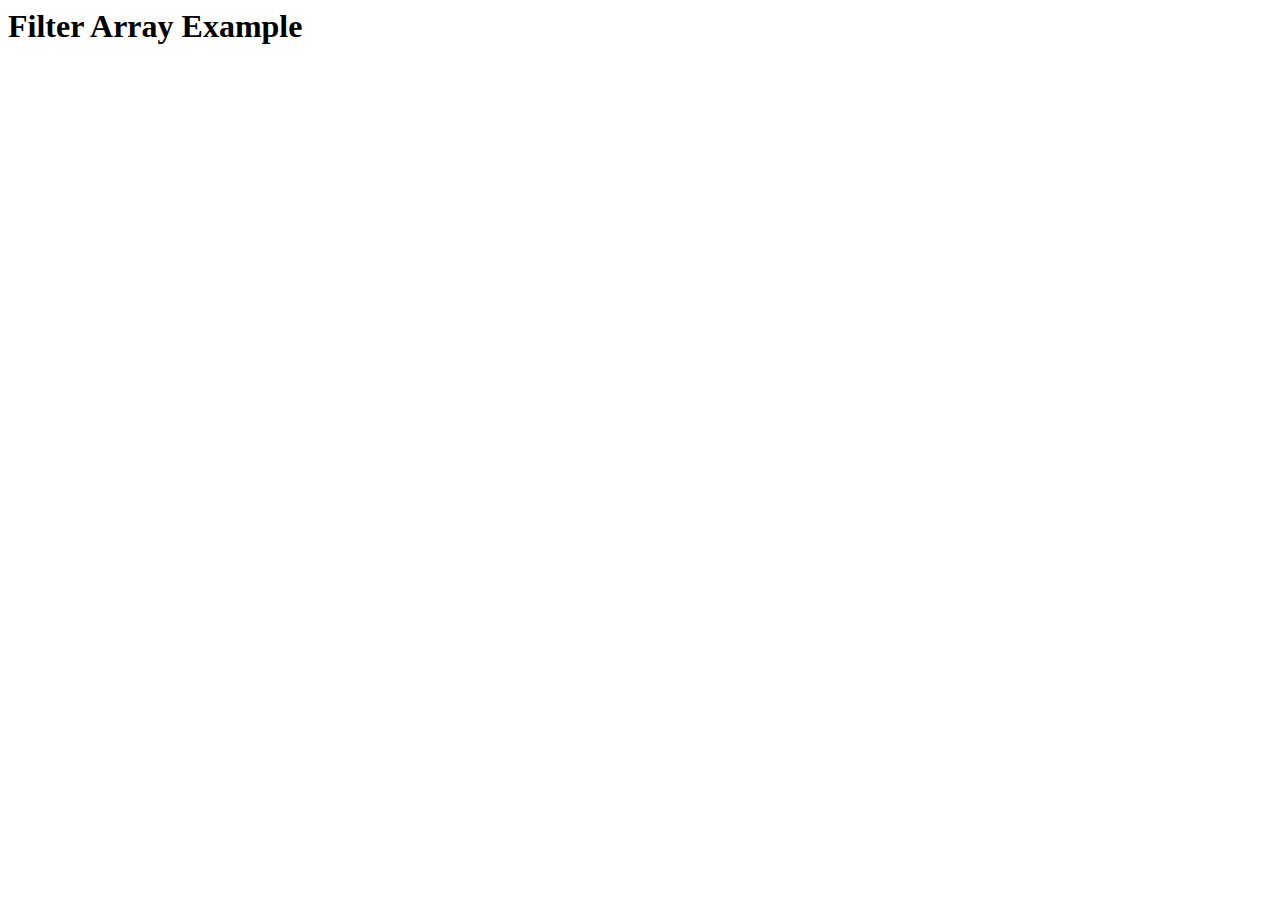
<file: filter.html>
<html >
    <head>
        <meta charset="utf-8">
        <script src="filter.js"></script>
        <title>Filter Array Example</title>
        <title>Hello world</title>
    </head>
    <body>
        <h1>Filter Array Example</h1>
    </body>
</html>
</file>
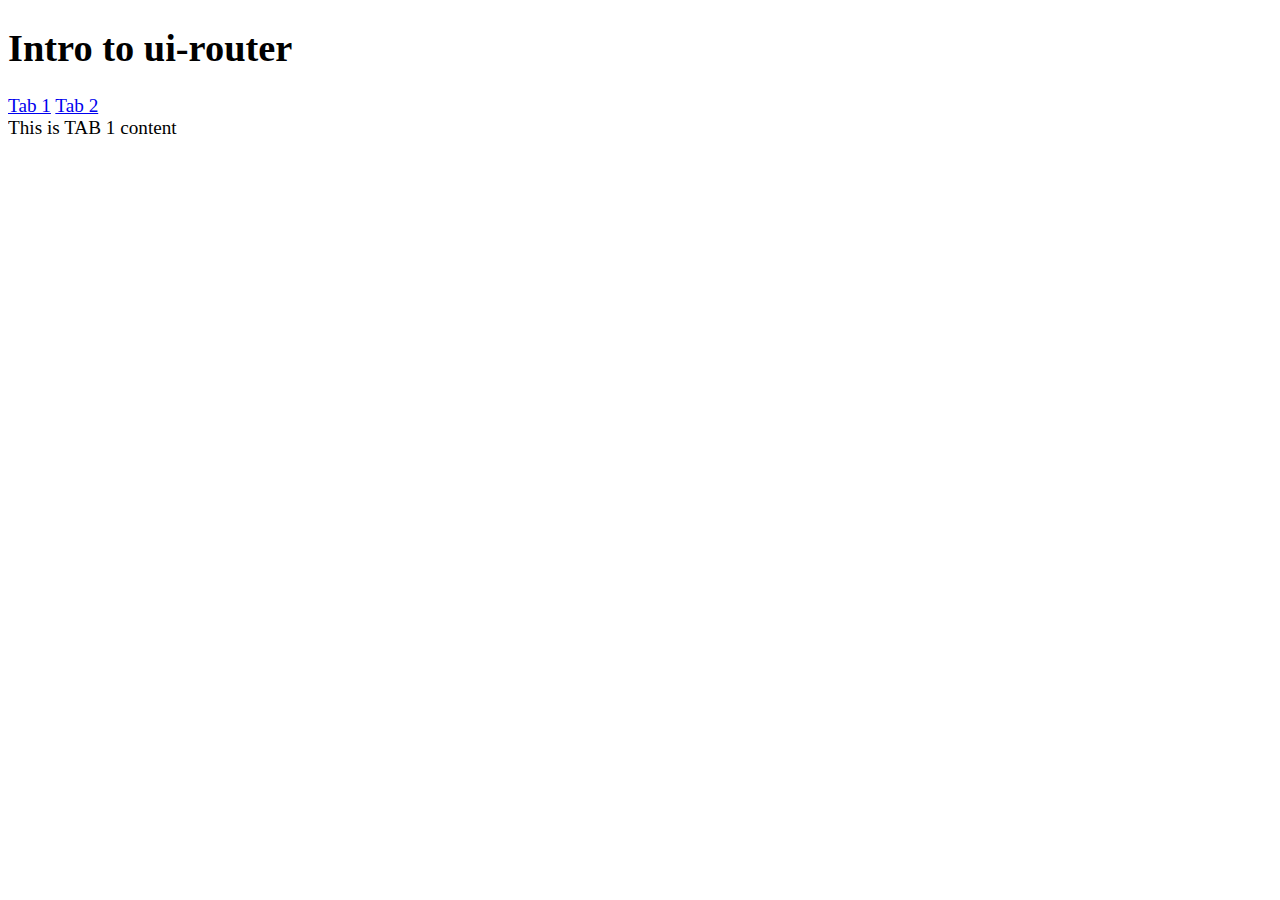
<file: index2.html>
<!DOCTYPE html>
<html ng-app='RoutingApp'>
  <head>
    <meta charset="utf-8">
    <link rel="stylesheet" href="css/styles.css">
    <title>Intro to ui-router</title>
  </head>
  <body>
    <h1>Intro to ui-router</h1>

    <div class="tabs">
      <a ui-sref="tab1" ui-sref-active="activeTab">Tab 1</a>
      <a ui-sref="tab2" ui-sref-active="activeTab">Tab 2</a>
      <!-- <button ui-sref="tab2">Tab 2</button> -->
      <!-- <button ui-sref="tab2">Tab 2</button> -->
    </div>

    <ui-view></ui-view>

    <!-- Libraries -->
    <script src="lib/angular.js"></script>
    <script src="lib/angular-ui-router.min.js"></script>

    <!-- Modules -->
    <script src="src/app2.js"></script>

  </body>
</html>
</file>
<file: css/styles.css>
/* body {
    font-size: 1.2em;
  }
  #list1, #list2 {
    float: left;
  }
  #list2 {
    margin-left: 40px;
  }
  
  .error {
    color: red;
  } */
  /* body {
    font-size: 1.2em;
  }
  .error {
    color: red;
  } */
  /* body {
    font-size: 1.2em;
  }
  .error {
    color: red;
  } */
  /* body {
    font-size: 1.2em;
  }
  #list1, #list2 {
    float: left;
  }
  #list2 {
    margin-left: 40px;
  }
  
  .error {
    color: red;
  } */
  /* body {
    font-size: 1.2em;
  }
  #list1, #list2 {
    float: left;
  }
  #list2 {
    margin-left: 40px;
  }
  
  .error {
    color: red;
  } */
  /* body {
    font-size: 1.2em;
  }
  #list1, #list2 {
    float: left;
  }
  #list2 {
    margin-left: 40px;
  }
  
  .error {
    color: red;
    font-weight: bold;
    display: none;
  } */
  /* body {
    font-size: 1.2em;
  }
  #list1, #list2 {
    float: left;
  }
  #list2 {
    margin-left: 40px;
  }
  
  .error {
    color: red;
    font-weight: bold;
    display: none;
  } */
  /* body {
    font-size: 1.2em;
  }
  
  div.tabs > a, div.tabs > button {
    margin-right: 10px;
    font-size: 1.2em;
  }
  
  div.tabs {
    margin-bottom: 10px;
  }
  
  .activeTab {
    font-weight: bold;
  } */
  body {
    font-size: 1.2em;
  }
  input {
    font-size: 24px;
    margin-bottom: 10px;
  }
  button {
    font-size: 24px;
  }
  
  .ng-touched.ng-valid {
    border: 2px green solid;
  }
  
  .ng-touched.ng-invalid {
    border: 2px red solid;
  }
  
  #info {
    margin-top: 20px;
  }
</file>
